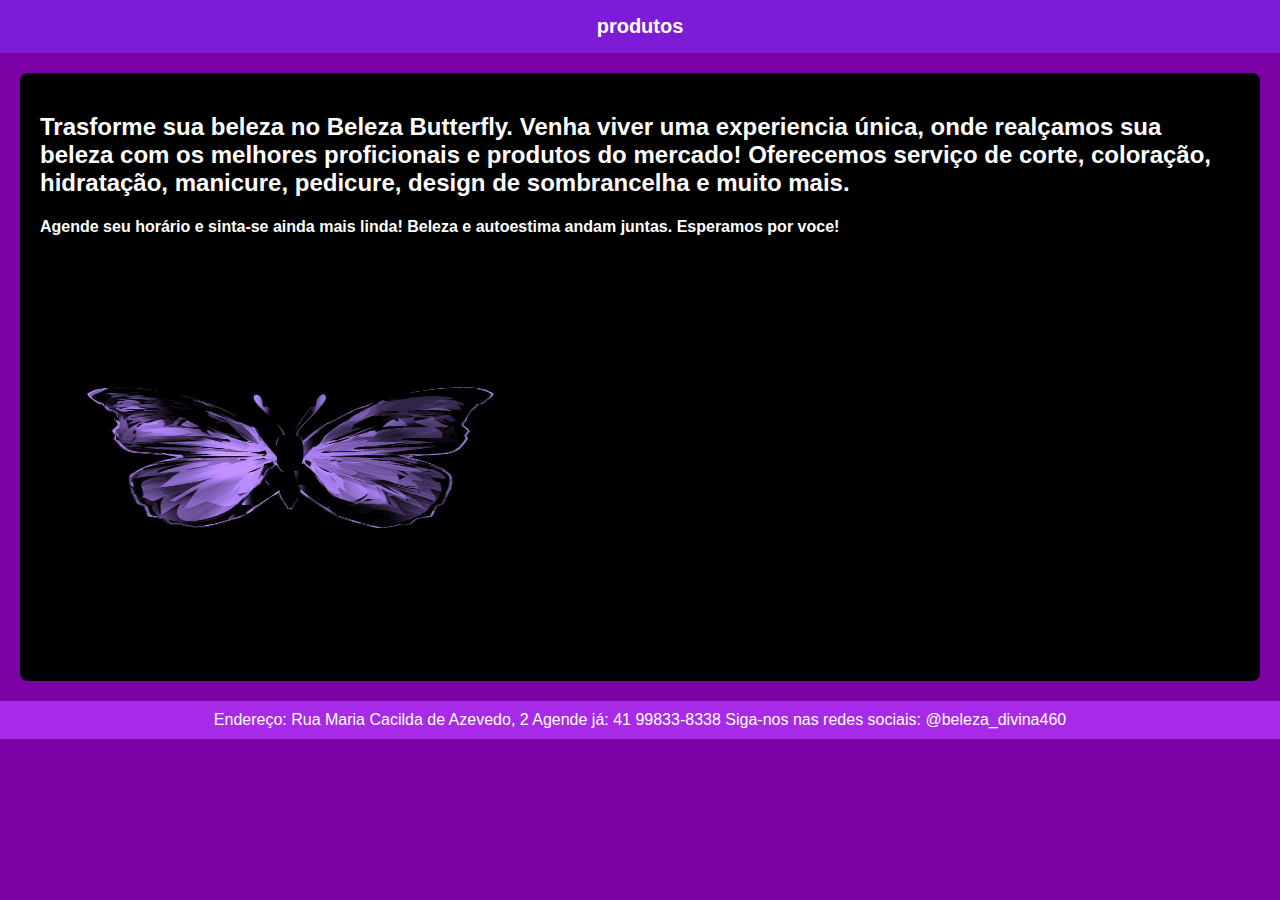
<file: index.html>
<!DOCTYPE html>
<html lang="en">
<head>
    <meta charset="UTF-8">
    <meta name="viewport" content="width=(device-width), initial-scale=1.0">
    <title>Document</title>
    <link rel="stylesheet"  href="style-home.css" >
</head>
<body>
    <header>
<a href="produtos/produtos.html">produtos</a>
    </header>

    
    <main>
       <h2>Trasforme sua beleza no Beleza Butterfly. Venha viver uma experiencia única, 
        onde realçamos sua beleza com os melhores proficionais e produtos do mercado!
        Oferecemos serviço de corte, coloração, hidratação, manicure, pedicure, 
        design de sombrancelha e muito mais.</h2> 
    
       <h4>Agende seu horário e sinta-se ainda mais linda!
    
       
        Beleza e autoestima andam juntas. Esperamos por voce!</h4> 
        <img id="bbb" src="../logos/bbb.jpg">
    </main>

    <footer>
        Endereço: Rua Maria Cacilda de Azevedo, 2

        Agende já: 41 99833-8338
        
        Siga-nos nas redes sociais: @beleza_divina460 
    </footer>


</body>
</html>
</file>
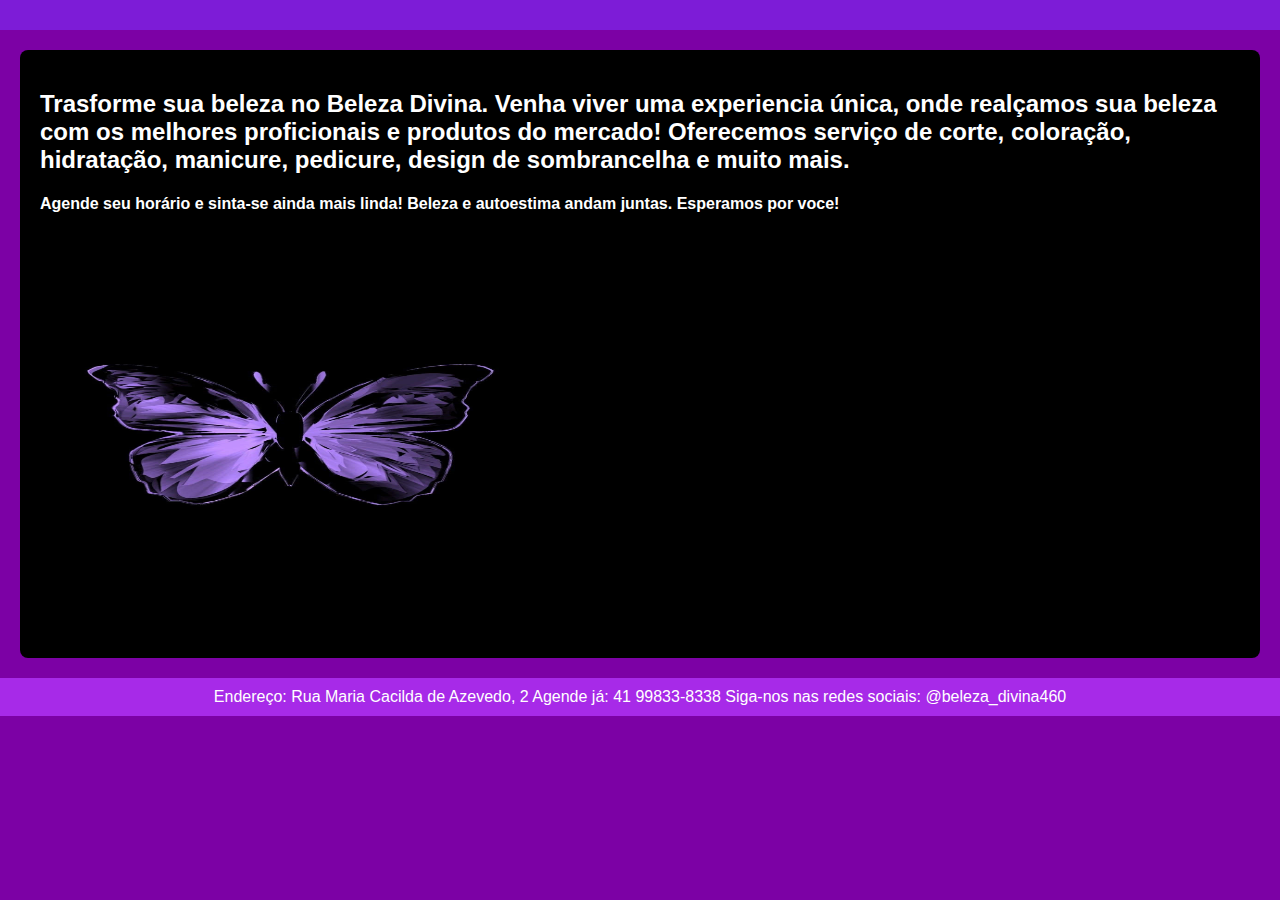
<file: TRO.html>
<!DOCTYPE html>
<html lang="en">
<head>
    <meta charset="UTF-8">
    <meta name="viewport" content="width=(device-width), initial-scale=1.0">
    <title>Document</title>
    <link rel="stylesheet"  href="style.css" >
</head>
<body>
    <header>

    </header>

    
    <main>
       <h2>Trasforme sua beleza no Beleza Divina. Venha viver uma experiencia única, 
        onde realçamos sua beleza com os melhores proficionais e produtos do mercado!
        Oferecemos serviço de corte, coloração, hidratação, manicure, pedicure, 
        design de sombrancelha e muito mais.</h2> 
    
       <h4>Agende seu horário e sinta-se ainda mais linda!
    
       
        Beleza e autoestima andam juntas. Esperamos por voce!</h4> 
        <img id="bbb" src="bbb.jpg">
    </main>

    <footer>
        Endereço: Rua Maria Cacilda de Azevedo, 2

        Agende já: 41 99833-8338
        
        Siga-nos nas redes sociais: @beleza_divina460 
      
    </footer>


</body>
</html>
</file>
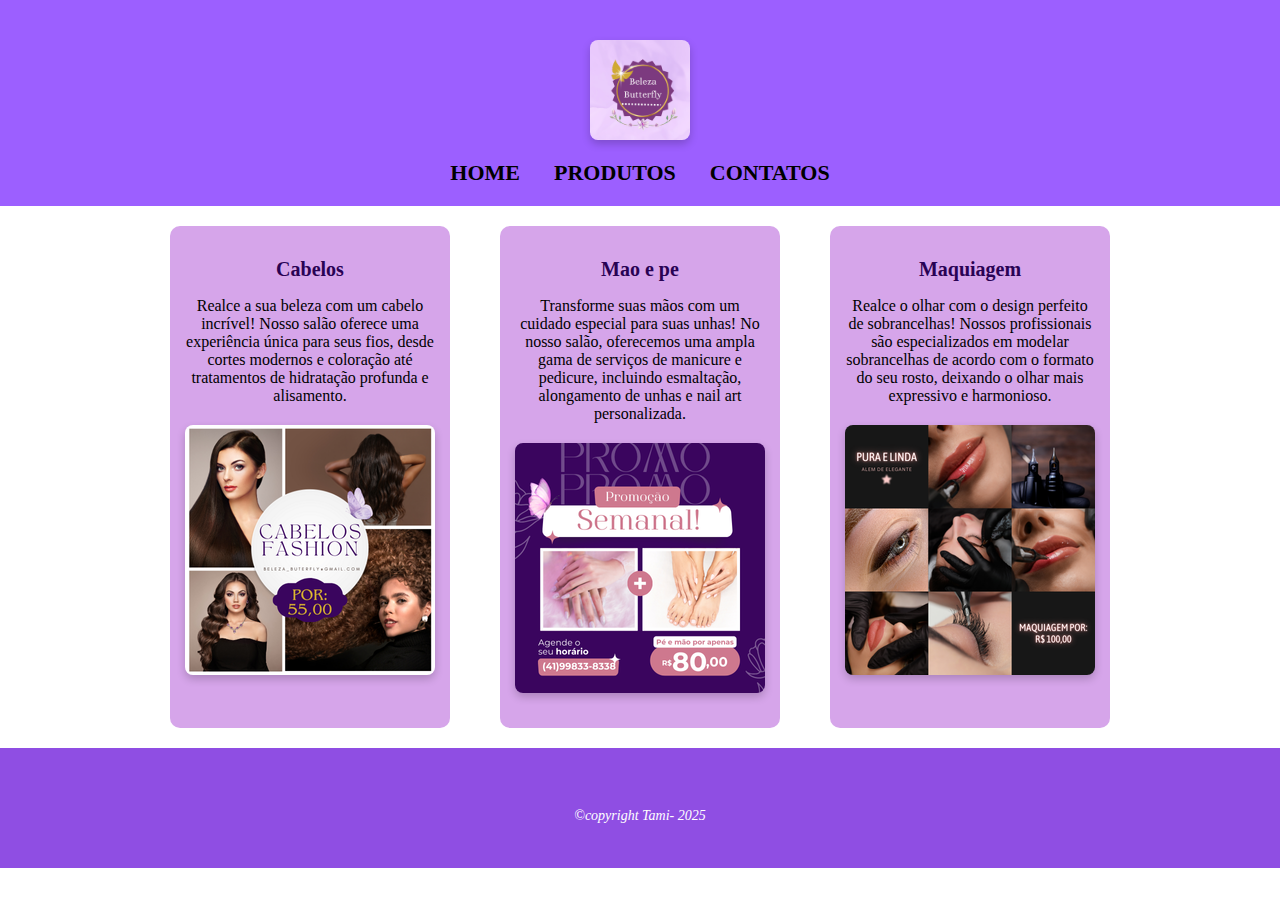
<file: produtos/produtos.html>
<!DOCTYPE html>
<html lang="pt-BR">
<head>
    <meta charset="UTF-8">
    <meta name="viewport" content="width=device-width, initial-scale=1.0">
    <title>Produtos</title>
    <link rel="stylesheet" href="style.css">
</head>
<body>
    <header>
        <img src="../logos/cabelos fashion.png" alt="" style="width: 100px; height: auto;">
        <nav>
            <ul>
                <li><a href="../index.html">Home</a></li>
                <li><a href="produtos.html">Produtos</a></li>
                <li><a href="contatos.html">Contatos</a></li>
            </ul>
        </nav>
    </header>
    <main>
        <nav>
            <ul class="produtos">
                <li class="produto">
                    <h2>Cabelos</h2>
                    <p>Realce a sua beleza com um cabelo incrível! Nosso salão oferece uma experiência única para seus fios, desde cortes modernos e coloração até tratamentos de hidratação profunda e alisamento.</p>
                    <img src="../logos/1.png" alt="Cabelos">
                </li>
                <li class="produto">
                    <h2>Mao e pe</h2>
                    <p>Transforme suas mãos com um cuidado especial para suas unhas! No nosso salão, oferecemos uma ampla gama de serviços de manicure e pedicure, incluindo esmaltação, alongamento de unhas e nail art personalizada.</p>
                    <img src="../logos/2.png" alt="Unhas">
                </li>
                <li class="produto">
                    <h2>Maquiagem</h2>
                    <p>Realce o olhar com o design perfeito de sobrancelhas! Nossos profissionais são especializados em modelar sobrancelhas de acordo com o formato do seu rosto, deixando o olhar mais expressivo e harmonioso.</p>
                    <img src="../logos/3.png" alt="maquiangem">
                </li>
            </ul>
        </nav>
    </main>
    <footer>
        <img scr="###">
        <p class="copyright">&copy;copyright Tami- 2025</p>
    </footer>
</body>
</html>
</file>
<file: style-home.css>
body {
    background-color: rgb(124, 1, 165);
    font-family: Arial, sans-serif; 
    margin: 0;
    padding: 0;
}
main {
        background-color: rgb(0, 0, 0); 
            color: rgb(255, 255, 255); 
                padding: 20px;
            border-radius: 8px;
        margin: 20px; 
}
footer {
        background-color: rgba(182, 56, 255, 0.742); 
            color: rgb(255, 255, 255); 
            text-align: center;
        padding: 10px;
}
p {
    color: rgb(255, 255, 0);
        font-size: 16px;
            line-height: 1.6; 
        margin-bottom: 15px; 
    }
header {
    background-color: rgb(125, 28, 215); 
        padding: 15px;
    text-align: center;
}
header a {
    text-decoration: none;
        color: rgb(255, 255, 255);
        font-size: 20px;
    font-weight: bold;
}

#bbb{
    width: 500px;
    height: 400px;
    border-radius: 100px;
    
}
</file>
<file: style.css>
body {
    background-color: rgb(124, 1, 165);
    font-family: Arial, sans-serif; 
    margin: 0;
    padding: 0;
}
main {
        background-color: rgb(0, 0, 0); 
            color: rgb(255, 255, 255); 
                padding: 20px;
            border-radius: 8px;
        margin: 20px; 
}
footer {
        background-color: rgba(182, 56, 255, 0.742); 
            color: rgb(255, 255, 255); 
            text-align: center;
        padding: 10px;
}
p {
    color: rgb(255, 255, 0);
        font-size: 16px;
            line-height: 1.6; 
        margin-bottom: 15px; 
    }
header {
    background-color: rgb(125, 28, 215); 
        padding: 15px;
    text-align: center;
}
header a {
    text-decoration: none;
        color: rgb(255, 255, 255);
        font-size: 20px;
    font-weight: bold;
}

#bbb{
    width: 500px;
    height: 400px;
    border-radius: 100px;
    
}
</file>
<file: produtos/style.css>
body{
    margin:auto;
}
/* HEADER E MENU */
header {
    background-color: rgb(156, 95, 255);
    padding: 20px;
    text-align: center;
}

nav ul {
    padding: 0;
    margin: 0;
    list-style: none;
    text-align: center;
}

nav li {
    display: inline-block;
    margin: 0 15px;
}

nav a {
    text-transform: uppercase;
    color: black;
    font-weight: bold;
    font-size: 22px;
    text-decoration: none;
    transition: color 0.3s ease;
}

nav a:hover {
    color: #d0ff00;
}

/* LISTA DE PRODUTOS */
.produtos {
    display: flex;
    flex-wrap: wrap;
    justify-content: center;
    gap: 20px;
    padding: 20px;
    list-style: none;
}

.produtos li {
    background: #d6a5ea;
    padding: 15px;
    border-radius: 10px;
    text-align: center;
    width: 250px;
    box-shadow: 2px 2px 10px rgba(255, 255, 255, 0.1);
    transition: transform 0.3s ease, box-shadow 0.3s ease;
}

.produtos li:hover {
    transform: scale(1.05);
    box-shadow: 4px 4px 15px rgba(255, 255, 255, 0.2);
}

.produtos h2 {
    font-size: 20px;
    margin-bottom: 10px;
    color: #290254;
}

.produtos p {
    font-size: 16px;
    margin-bottom: 10px;
    color: #000000;
}

.produtos span {
    font-weight: bold;
    color: #27ae60;
    font-size: 18px;
}

/* IMAGENS */
img {
    width: 100%;
    max-width: 300px;
    height: auto;
    border-radius: 8px; 
    box-shadow: 0 4px 8px rgba(0, 0, 0, 0.2); 
    transition: transform 0.3s ease, box-shadow 0.3s ease;
    display: block;
    margin: 0 auto;
}

img:hover {
    transform: scale(1.05);
    box-shadow: 0 6px 12px rgba(0, 0, 0, 0.3);
}

/* FOOTER */
footer {
    background-color: #622882;
    color: #ffffff;
    text-align: center;
    padding: 20px 10px;
    font-size: 14px;
}

footer img {
    display: block;
    margin: 10px auto;
    max-width: 100px;
}

.copyright {
    margin-top: 15px;
    font-style: italic;
    font-size: 14px;
}

/* RESPONSIVO */
@media (max-width: 768px) {
    .produtos {
        flex-direction: column;
        align-items: center;
    }

    .produtos li {
        width: 90%;
        max-width: 400px;
    }
        .produtos {
            display: flex;
            flex-direction: column;
            align-items: center;
            padding: 10px;
        }
    
        .produtos li {
            width: 90%;
            max-width: 400px;
            margin-bottom: 15px;
        }
    
        .produtos h2 {
            font-size: 20px;
            margin-bottom: 10px;
            color: #290254;
            text-align: center;
        }
    
        .produtos p {
            font-size: 16px;
            margin-bottom: 10px;
            color: #000000;
            text-align: center;
        }
    
        .produtos span {
            font-weight: bold;
            color: #27ae60;
            font-size: 18px;
        }
    }
    
        /* IMAGENS */
        img {
            width: 100%;
            max-width: 300px;
            height: auto;
            border-radius: 8px; 
            box-shadow: 0 4px 8px rgba(0, 0, 0, 0.2); 
            transition: transform 0.3s ease, box-shadow 0.3s ease;
            display: block;
            margin: 20px auto;
        }
    
        img:hover {
            transform: scale(1.05);
            box-shadow: 0 6px 12px rgba(0, 0, 0, 0.3);
        }
    
        /* FOOTER */
        footer {
            background-color: #8d21c7;
            color: #ffffff;
            text-align: center;
            padding: 20px 10px;
            font-size: 14px;
        }
    
        footer img {
            display: block;
            margin: 10px auto;
            max-width: 100px;
        }
    
        .copyright {
            margin-top: 15px;
            font-style: italic;
            font-size: 14px;
        }
        form input{
            display: block;
            font-size: 20px;
            margin: 0 0 10px;
        }
        form input{
            display: block;
            margin: 0 0 20px;
            padding: 10px  25px;
            width: 50%;
        }
        /* FORMULÁRIO */
form {
    max-width: 500px;
    margin: 50px auto;
    padding: 30px;
    background-color: #ca93f6;
    border-radius: 15px;
    box-shadow: 0 0 15px rgba(255, 255, 255, 0.1);
}

form label {
    display: block;
    margin-bottom: 8px;
    font-weight: bold;
    color: #eeff00;
}

form input[type="text"],
form input[type="email"] {
    width: 100%;
    padding: 12px;
    margin-bottom: 20px;
    border: 1px solid #ffffff;
    border-radius: 10px;
    transition: border-color 0.3s;
}

form input[type="text"]:focus,
form input[type="email"]:focus {
    border-color: #f3a2ff;
    outline: none;
}

form input[type="submit"] {
    width: 100%;
    padding: 14px;
    background-color: #974bd1b4;
    color: white;
    border: none;
    border-radius: 10px;
    font-size: 18px;
    font-weight: bold;
    cursor: pointer;
    transition: background-color 0.3s;
}

form input[type="submit"]:hover {
    background-color: #a26cff;
}

/* FOOTER */
footer {
    background-color: #8f4ee3;
    color: white;
    text-align: center;
    padding: 30px 20px;
    font-size: 14px;
}

footer img {
    display: block;
    margin: 15px auto 10px;
    max-width: 100px;
}

footer .copyright {
    margin-top: 15px;
    font-style: italic;
    font-size: 14px;
}

/* RESPONSIVO */
@media (max-width: 768px) {
    .produtos {
        flex-direction: column;
        align-items: center;
    }

    .produtos li {
        width: 90%;
        max-width: 400px;
    }
}

.input-padrao {
    display: block;
    margin: 0 0 20px;
    padding: 10px 25px;
    width: 50%;
}

.checkbox {
    margin: 20px 0;
}
.enviar{ 
    width: 40%;
    padding: 15% 0;
    background: orangered;
    color: white;
    font-weight: bold;
    font-size: 18px;
    border: none;
    border-radius: 5px;
    transition: 1s all;
    cursor: pointer;
}
 .enviar:hover{
    background: darkorange;
    transform: scale(1.2);
 }
</file>
